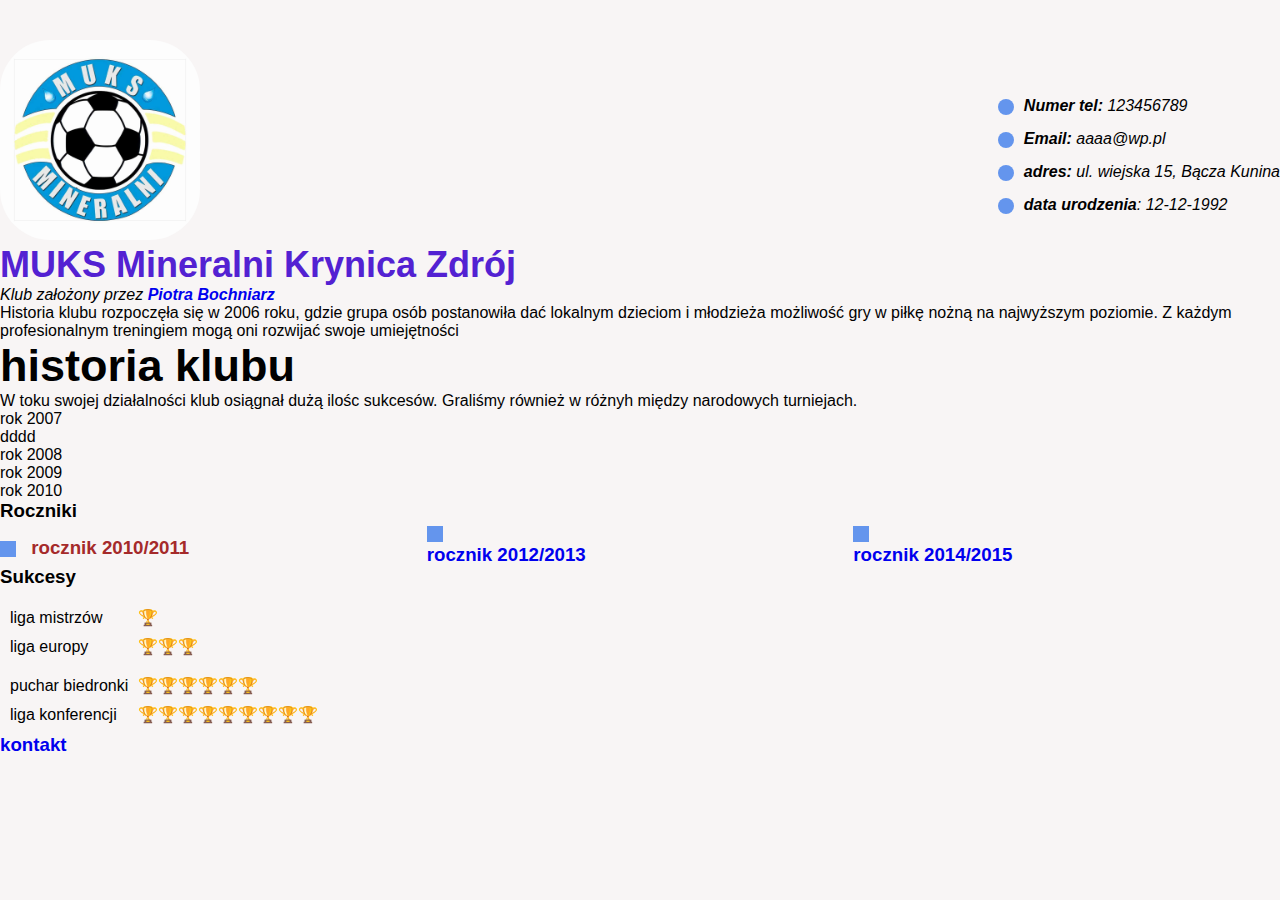
<file: index.html>
<!DOCTYPE html>
<html lang="en">
    <head>
        <meta charset="UTF-8">
        <title>⚽ MUKS Mineralni </title>
        <link rel="stylesheet" href="style/styles.css">
    </head>
    
    <body>
        
        <header>
            <div>
                <img class="profile-picture" src="images/muks_logo.jpg" >  
                <h1>MUKS Mineralni Krynica Zdrój </h1>    
            </div>
            <address>
                <ul>
                    <li><img class="address-icon circle" src="images/phone.png" alt=""><b>Numer tel:</b> 123456789</li>
                    <li><img class="address-icon circle" src="images/mail.png" alt=""><b>Email:</b> aaaa@wp.pl</li>
                    <li><img class="address-icon circle" src="images/pin.png" alt=""><b>adres:</b> ul. wiejska 15, Bącza Kunina</li>
                    <li><img class="address-icon circle" src="images/birthday-cake.png" alt=""><b>data urodzenia</b>: 12-12-1992</li>
                </ul>
            </address>
        </header>
        <main>
            <section>
                <p><em>Klub założony przez <strong> <a href="https://www.facebook.com/piotr.bochniarz.7" target="_blank">Piotra Bochniarz</a></strong></em></p>
                <p>Historia klubu rozpoczęła się w 2006 roku, gdzie grupa osób postanowiła dać lokalnym dzieciom i młodzieża
                    możliwość gry w piłkę nożną na najwyższym poziomie. Z każdym profesionalnym treningiem mogą oni rozwijać swoje umiejętności
                </p>
            </section>
            
            <section>
                <h2>historia klubu</h2>
                <p>W toku swojej działalności klub osiągnał dużą ilośc sukcesów. Graliśmy również w różnyh między narodowych turniejach.</p>
                <ul>
                    <li>rok 2007</li>
                    <ul>
                        <li>dddd</li>
                    </ul>
                    <li>rok 2008</li>
                    <li>rok 2009</li>
                    <li>rok 2010</li>
                </ul>
            </section>
            
            <section>
                <h3>Roczniki</h3>
                <ul class="roczniki">
                    <li><h3><img class="address-icon" src="images/iconmonstr-american-football-2-32.png" alt="">
                        <a href="rocznik11_12.html" target="_blank" class="przycisk"><p>rocznik 2010/2011</p></h3></a></li>
                    <li><h3><img class="address-icon" src="images/iconmonstr-soccer-1-32.png" alt=""><a href="rocznik13-14.html"> <p>rocznik 2012/2013</p></a></h3> 
                    </li>
                    <li><h3> <img class="address-icon" src="images/iconmonstr-cricket-2-32.png" alt=""><a href="rocznik15-16.html"> <p>rocznik 2014/2015</p></a></h3>
                    </li>
                </ul>
            </section>
            
            <section>
                <h3>Sukcesy</h3>
                <table cellspacing="10">
                    <tr>
                        <tr>
                            <td>liga mistrzów</td>
                            <td>🏆</td>
                        </tr>
                        <tr>
                            <td>liga europy</td>
                            <td>🏆🏆🏆</td>
                        </tr>
                    </tr>
                    <tr>
                        <tr>
                            <td>puchar biedronki</td>
                            <td>🏆🏆🏆🏆🏆🏆</td>
                        </tr>
                        <tr>
                            <td>liga konferencji</td>
                            <td>🏆🏆🏆🏆🏆🏆🏆🏆🏆</td>
                        </tr>
                    </tr>
                </table>
                
                <h3><a href="kontakt.html" target="_blank">kontakt</a></h3>
            </section>
        </main>
    </body>
</html>
</file>
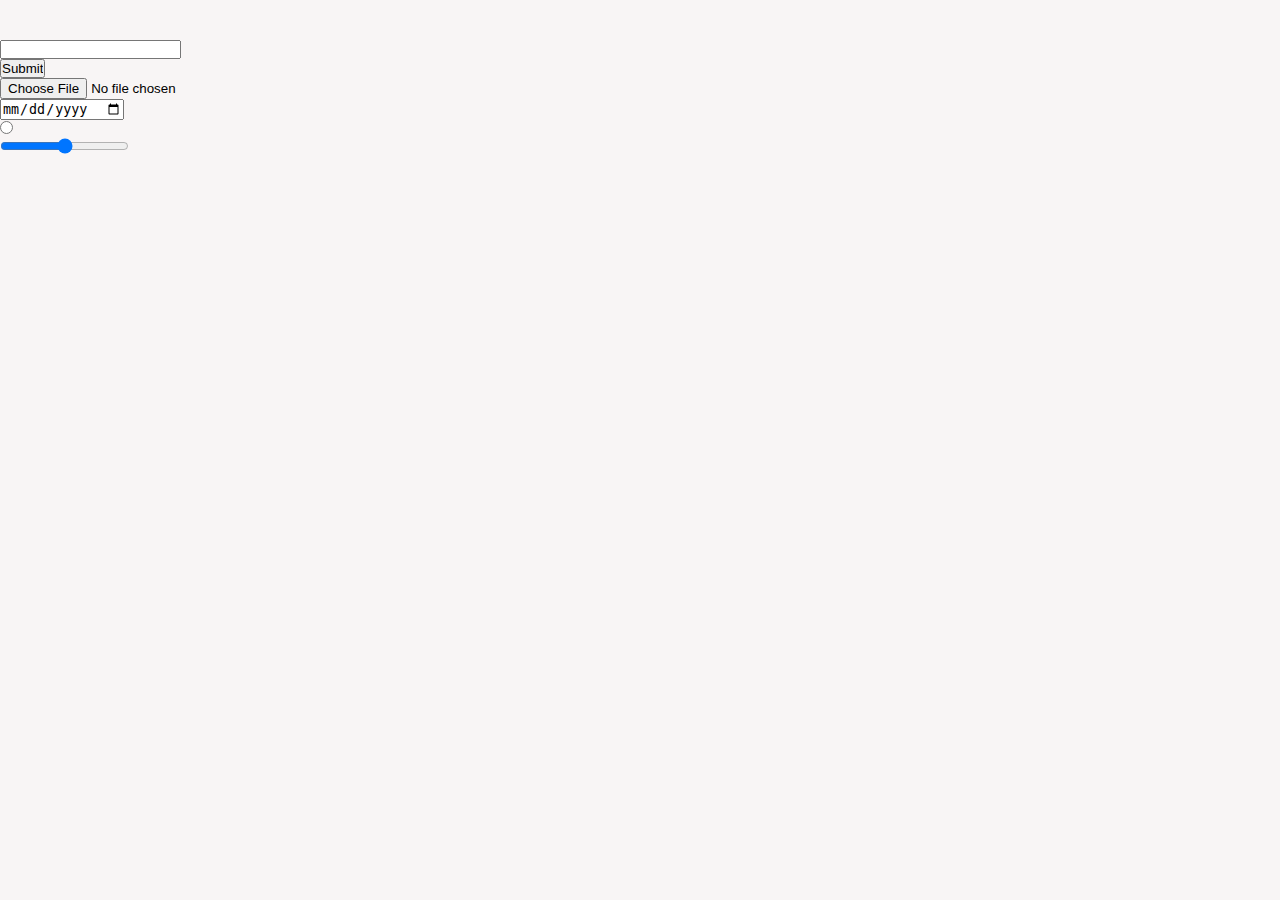
<file: inputs.html>
<!DOCTYPE html>
<html lang="en">
<head>
    <link rel="stylesheet" href="style/styles.css">
    <meta charset="UTF-8">
    <title>⚽ MUKS Mineralni </title>
</head>
<body>
    <form action="">
        <input type="text"> <br>
        <input type="submit"> <br>
        <input type="file"> <br>
        <input type="date"> <br>
        <input type="radio"> <br>
        <input type="range">
    </form>
    
</body>
</html>
</file>
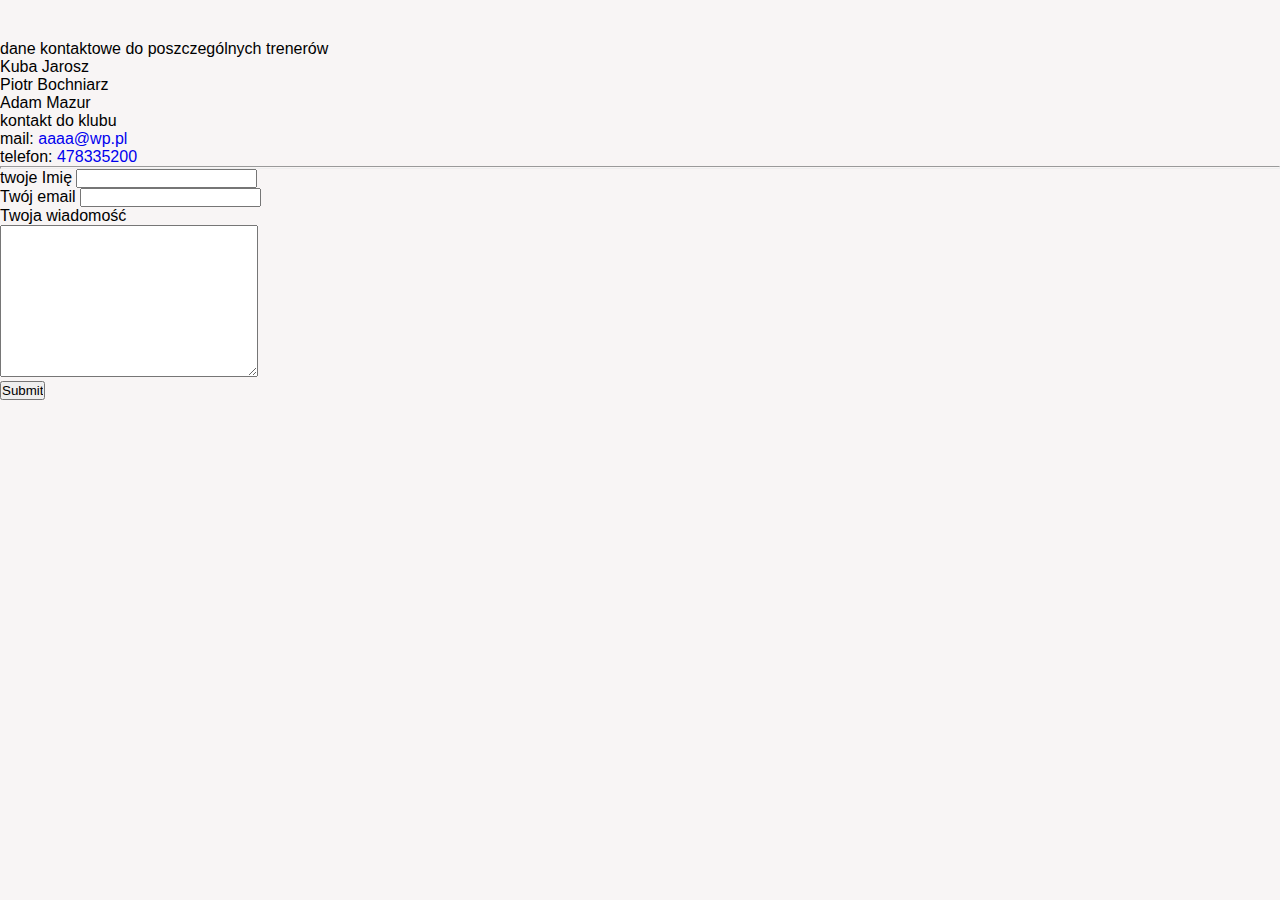
<file: kontakt.html>
<!DOCTYPE html>
<html lang="en">
<head>
    <link rel="stylesheet" href="style/styles.css">
    <meta charset="UTF-8">
    <title>⚽ MUKS Mineralni </title>
</head>
<body>
    <p>dane kontaktowe do poszczególnych trenerów</p>
    <ul>
        <li>Kuba Jarosz</li>
        <li>Piotr Bochniarz</li>
        <li>Adam Mazur</li>
    </ul>
    <p>kontakt do klubu</p>
    <ul>
        <li>mail: <a href="mailto:aaaa@wp.pl">aaaa@wp.pl</a></li>
        <li>telefon: <a href="tel:478335200">478335200</a></li>
    </ul>
    <hr>
    <form class="" action="mailto:aczerwinczak@wp.pl" method="post">
        <label for=""> twoje Imię</label>
        <input type="text" name="" value=""><br>
        <label> Twój email</label>
        <input type="email" value=""><br>
        <label> Twoja wiadomość</label><br>
        <textarea name="name" cols="30" rows="10"></textarea><br>
        <input type="submit" name="">
    </form>
    
</body>
</html>
</file>
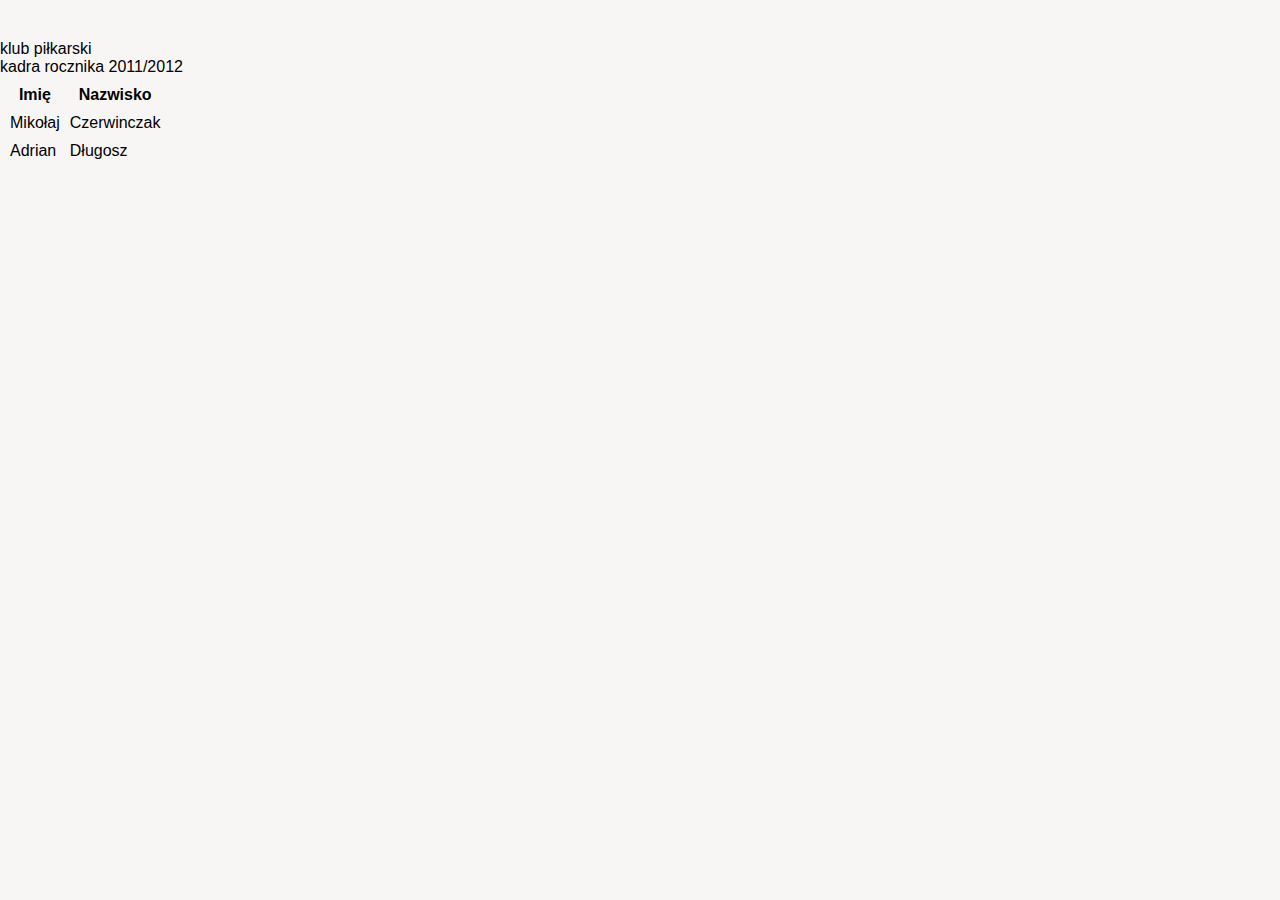
<file: rocznik11_12.html>
<!DOCTYPE html>
<html lang="en">
<head>
    <link rel="stylesheet" href="style/styles.css">
    <meta charset="UTF-8">
    <title>⚽ MUKS Mineralni </title>
</head>
<span> klub piłkarski</span>
<body>
    <p>kadra rocznika 2011/2012</p>
    <table  cellspacing="10">
        <thead>
            <tr>
                <th>Imię</th>
                <th>Nazwisko</th>
            </tr>
        </thead>
        <tbody>
            <tr>
                <td>Mikołaj</td>
                <td>Czerwinczak</td>
            </tr>
            <tr>
                <td>Adrian</td>
                <td>Długosz</td>
            </tr>  
        </tbody>
        <tfoot>

        </tfoot>

        
    </table>
</body>
</html>
</file>
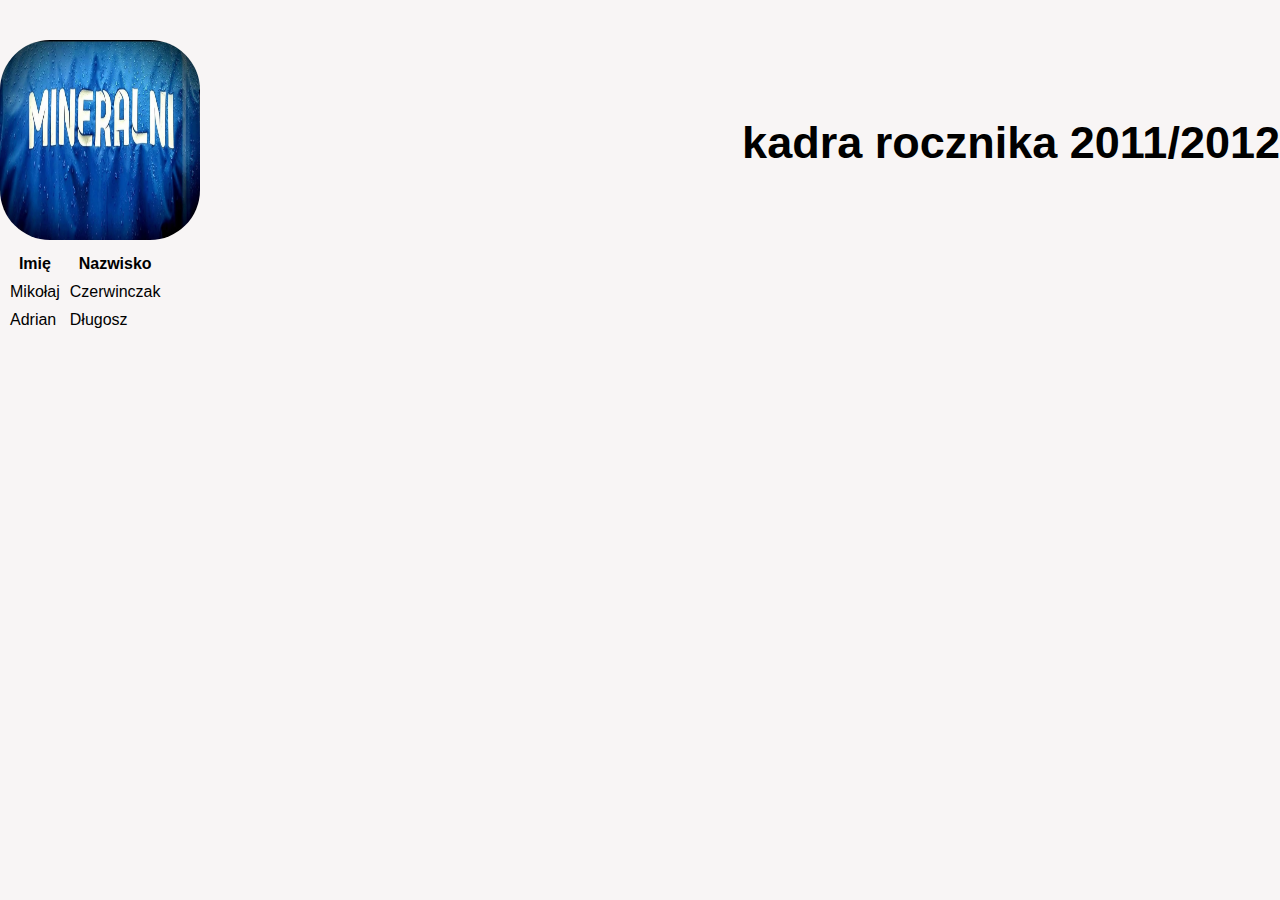
<file: rocznik13-14.html>
<!DOCTYPE html>
<html lang="en">
<head>
    <link rel="stylesheet" href="style/styles.css">
    <meta charset="UTF-8">
    <title>⚽ MUKS Mineralni </title>
</head>

<body>
    <header>
        <h3> <img src="images/poziome_mineralni.jpg" class="profile-picture" alt=""></h3>
        <h2>kadra rocznika 2011/2012</h2>
    </header>
    <main>
        <table  cellspacing="10">
            <thead>
                <tr>
                    <th>Imię</th>
                    <th>Nazwisko</th>
                </tr>
            </thead>
            <tbody>
                <tr>
                    <td>Mikołaj</td>
                    <td>Czerwinczak</td>
                </tr>
                <tr>
                    <td>Adrian</td>
                    <td>Długosz</td>
                </tr>  
            </tbody>
            <tfoot>

            </tfoot>

            
        </table>
    </main>
</body>
</html>
</file>
<file: style/styles.css>
/* Ustawienie podstawowych stylów dla całej strony */
* {
    margin: 0;
    padding: 0;
    box-sizing: border-box;
  }
  
  /* Zdefiniowanie szerokości kontenera, który będzie dostosowywał się do szerokości ekranu */
  .container {
    max-width: 1200px;
    margin: 0 auto;
    padding: 0 15px;
  }
  
  /* Zdefiniowanie stylów dla elementów, które mają się dostosowywać do szerokości ekranu */
  img, video, iframe {
    max-width: 100%;
    height: auto;
  }
  
  /* Ustawienie reguł CSS dla różnych rozmiarów ekranu */
  @media screen and (max-width: 767px) {
    /* Reguły CSS dla małych ekranów */
    .container {
      max-width: 100%;
      padding: 0 10px;
    }
  }
  @media screen and (min-width: 768px) and (max-width: 991px) {
    /* Reguły CSS dla średnich ekranów */
    .container {
      max-width: 768px;
    }
  }
  @media screen and (min-width: 992px) and (max-width: 1199px) {
    /* Reguły CSS dla większych ekranów */
    .container {
      max-width: 992px;
    }
  }
  @media screen and (min-width: 1200px) {
    /* Reguły CSS dla bardzo dużych ekranów */
    .container {
      max-width: 1200px;
    }
  }
body {
    font-family: Arial; 
    background-color: rgb(248, 245, 245);
    padding: 40px 0;
}
h2 {
    font-size: 45px;
    
}
h1 {
    font-size: 36px;
    color: rgb(83, 33, 210);
    
}
hr {
    height: 3px;
    color: lightblue;
}




header {
    display: flex;
    align-items: center;
    justify-content: space-between;
}
header ul {
    list-style: none;
}
header li {
    margin-bottom: 15px;
}
.address-icon {
    width: 15px;
    height: 15px;
    background-color: cornflowerblue;
    margin-right: 10px;
    padding: 8px;
    vertical-align: middle;
}
.circle {
    border-radius: 50%;
}
.profile-picture {
    height:200px;
    width:200px;
    border-radius: 25%;
}
.roczniki {
    list-style: none;
    padding: 0;
    display: flex;
}
.roczniki li {
    width: 50%;
}
a {
    text-decoration: none;
}
.przycisk {
    border: 5px black;
    color:brown;
    padding: 10px, 20px;
    display:inline-block;
    margin-top: 15px;
    
}
</file>
